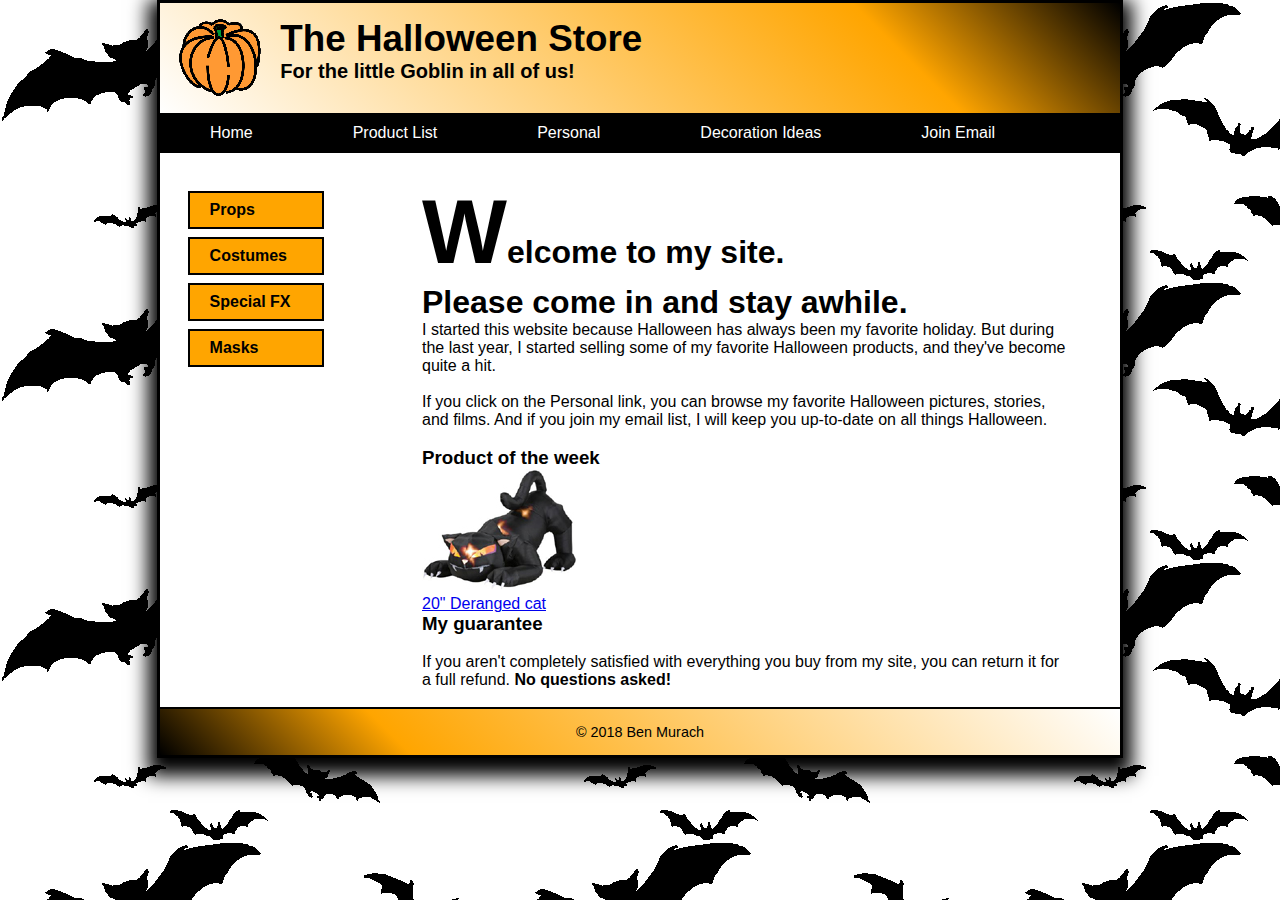
<file: halloween_exercises/index.html>
﻿<!DOCTYPE html>

<html lang="en">
<head>
    <meta charset="utf-8" />
    <link rel="stylesheet" href="styles/main.css">
    
	<link rel="shortcut icon" href="images/favicon.ico" type="image/png"/>

    <title>Halloween Store</title>
</head>

<body>
    <header>
        <img class="pumkinimg" src="images/pumpkin.gif" alt="Pumpkin">
        <h2 class="headerHeaders halloweenHeader">The Halloween Store</h2>
        <h3 class="headerHeaders"> For the little Goblin in all of us!</h3>
    </header>
    <main>
        <div id="nav_menu" >
        <ul >
            <li class="navli"><a class="active" href="index.html">Home</a></li>
            <li class="navli"><a href="products_list.html">Product List</a></li>
            <li class="navli"><a href="#news">Personal</a></li>
            <li class="navli">
                <div class="dropdown">
                    <a href="#">Decoration Ideas</a>
                    <div class="dropdown-content">
                        <a href="#">Outdoor</a>
                        <a href="#">Indoor</a>
                        <a href="#">Table</a>
                        <a href="#">Treats</a>
                    </div>
                </div>
            </li>
            <li class="navli"><a href="#">Join Email</a></li>
        </ul>
        </div>
        <br />
        <div class="main-body">
        <aside>
            <div id="nav_list">
            <ul>
                <li><a class="sidebarnav" href="products/props.html">Props</a></li>
                <li><a class="sidebarnav" href="products/costumes.html">Costumes</a></li>
                <li><a class="sidebarnav" href="products/special.html">Special FX</a></li>
                <li><a class="sidebarnav" href="products/masks.html">Masks</a></li>
            </ul>
            </div>
        </aside>
        <div class="contentDiv">
            <h1><span class="letter">W</span>elcome to my site.<br />Please come in and stay awhile.</h1>
            <p>I started this website because Halloween has always been my favorite holiday. But during the last year, I started selling some of my favorite Halloween products, and they've become quite a hit.</p>
            <br>
            <p>If you click on the Personal link, you can browse my favorite Halloween pictures, stories, and films. And if you join my email list, I will keep you up-to-date on all things Halloween.</p>
            <br>
            <h3>Product of the week</h3>
            <img src="images/cat1.jpg" alt="Cat"><br />
            <a class="catlink" href="cat.html">20" Deranged cat</a>
            <h3>My guarantee</h3>
            <br>
            <p>If you aren't completely satisfied with everything you buy from my site, you can return it for a full refund.<b> No questions asked!</b></p>
            <br>
        </div>
    </main>
    <footer>
        <p>&copy; 2018 Ben Murach</p>
    </footer>
</body>
</html>
</file>
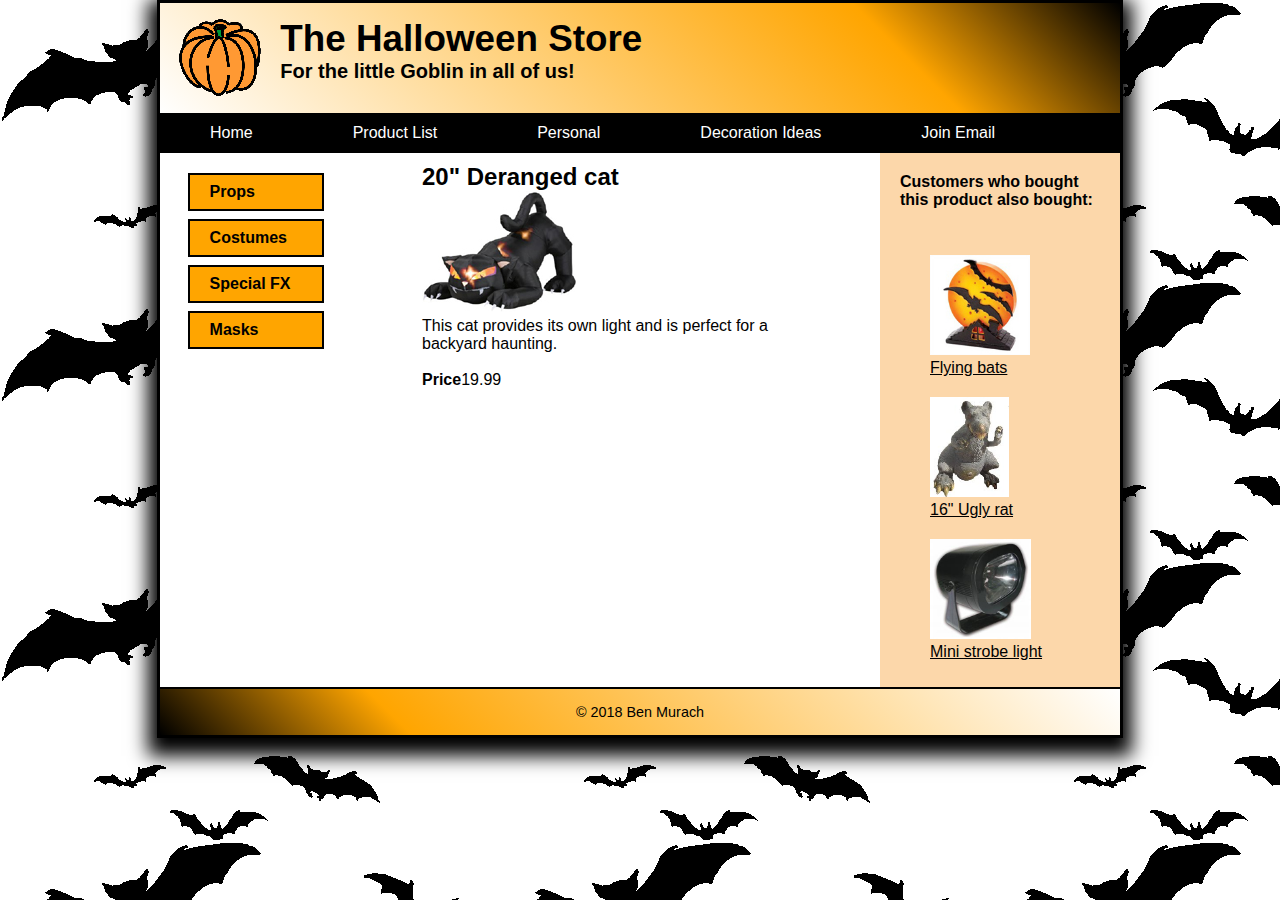
<file: halloween_exercises/cat.html>
<!DOCTYPE html>

<html lang="en">
<head>
    <meta charset="utf-8" />
    <link rel="stylesheet" href="styles/main.css">
    
	<link rel="shortcut icon" href="images/favicon.ico" type="image/png"/>

    <title>Dangered Cat</title>
</head>

<body>
    <header>
        <img class="pumkinimg" src="images/pumpkin.gif" alt="Pumpkin">
        <h2 class="headerHeaders halloweenHeader">The Halloween Store</h2>
        <h3 class="headerHeaders"> For the little Goblin in all of us!</h3>
    </header>
    <main>
        <div id="nav_menu" >
        <ul >
            <li class="navli"><a class="active" href="index.html">Home</a></li>
            <li class="navli"><a href="products_list.html">Product List</a></li>
            <li class="navli"><a href="#news">Personal</a></li>
            <li class="navli">
                <div class="dropdown">
                    <a href="#">Decoration Ideas</a>
                    <div class="dropdown-content">
                        <a href="#">Outdoor</a>
                        <a href="#">Indoor</a>
                        <a href="#">Table</a>
                        <a href="#">Treats</a>
                    </div>
                </div>
            </li>
            <li class="navli"><a href="#">Join Email</a></li>
        </ul>
        </div>
        <div class="main-body-2">
        <aside>
            <div id="nav_list">
            <ul>
                <li><a class="sidebarnav" href="products/props.html">Props</a></li>
                <li><a class="sidebarnav" href="products/costumes.html">Costumes</a></li>
                <li><a class="sidebarnav" href="products/special.html">Special FX</a></li>
                <li><a class="sidebarnav" href="products/masks.html">Masks</a></li>
            </ul>
            </div>
        </aside>
        <div class="contentDiv">
            <h2>20" Deranged cat</h2>
            <img class="catImg" src="images/cat1.jpg" alt="Cat"><br />
            <p>This cat provides its own light and is perfect for a backyard haunting.</p><br />
            <p><b>Price</b>19.99</p>
        </div>
        <div class="list">
            <p style="padding:20px"><b>Customers who bought this product also bought:</b></p>
            <ul>
                <li>
                    <img class="rightBarImg" src="images/flying_bats.jpg" alt="Flying bats" /><br />
                    <a href="#">Flying bats</a>
                </li>
                <li>
                    <img class="rightBarImg" src="images/rat1.jpg" alt="Rat" /><br />
                    <a href="#">16" Ugly rat</a>
                </li>
                <li>
                    <img class="rightBarImg" src="images/strobe1.jpg" alt="Strobe" /><br />
                    <a href="#">Mini strobe light</a>
                </li>
            </ul>
        </div>
    </main>
    <footer>
        <p>&copy; 2018 Ben Murach</p>
    </footer>
</body>
</html>
</file>
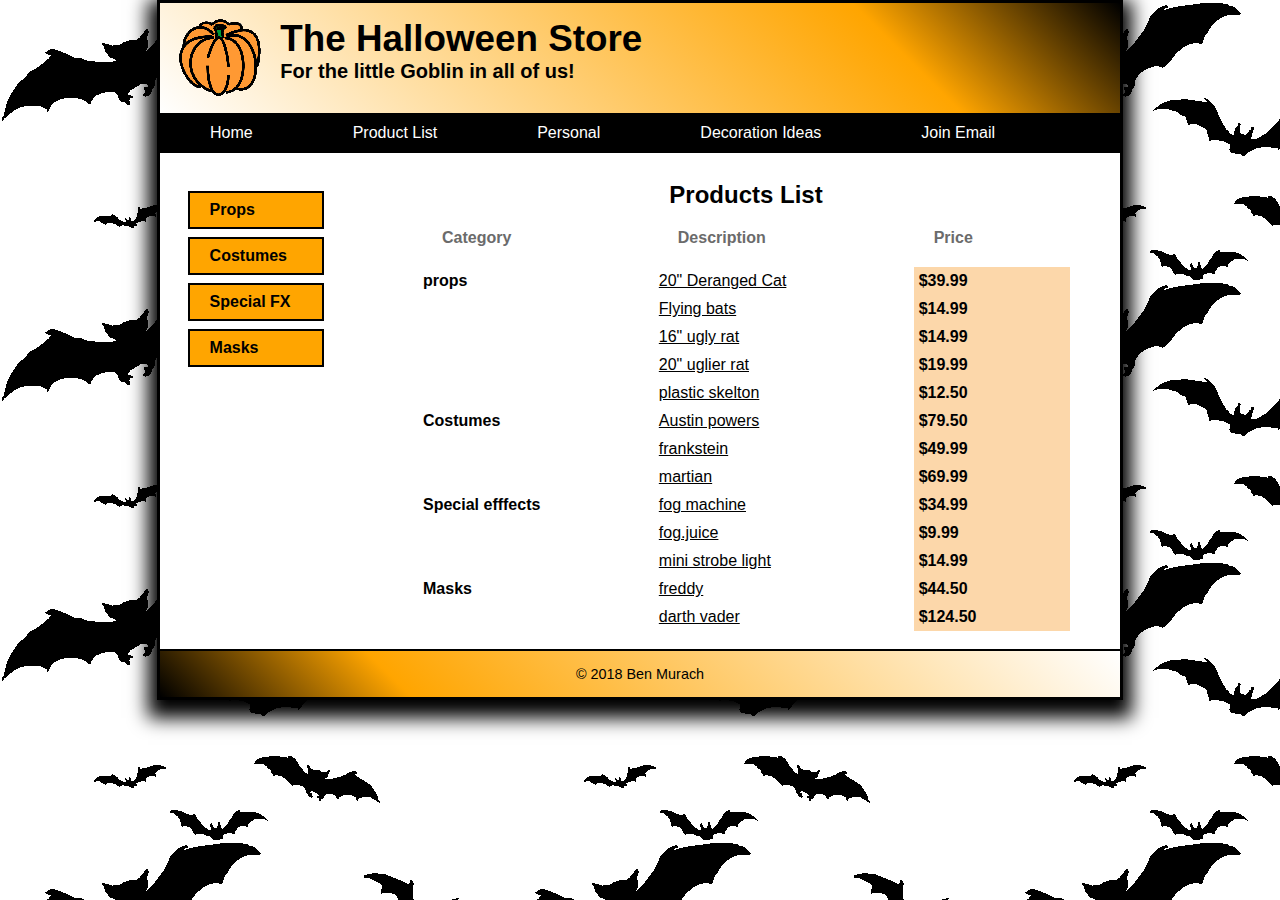
<file: halloween_exercises/products_list.html>
<!DOCTYPE html>

<html lang="en">
<head>
    <meta charset="utf-8" />
    <link rel="stylesheet" href="styles/main.css">
    
	<link rel="shortcut icon" href="images/favicon.ico" type="image/png"/>

    <title>Products List</title>
</head>

<body>
    <header>
        <img class="pumkinimg" src="images/pumpkin.gif" alt="Pumpkin">
        <h2 class="headerHeaders halloweenHeader">The Halloween Store</h2>
        <h3 class="headerHeaders"> For the little Goblin in all of us!</h3>
    </header>
    <main>
        <div id="nav_menu" >
        <ul >
            <li class="navli"><a class="active" href="index.html">Home</a></li>
            <li class="navli"><a href="products_list.html">Product List</a></li>
            <li class="navli"><a href="#news">Personal</a></li>
            <li class="navli">
                <div class="dropdown">
                    <a href="#">Decoration Ideas</a>
                    <div class="dropdown-content">
                        <a href="#">Outdoor</a>
                        <a href="#">Indoor</a>
                        <a href="#">Table</a>
                        <a href="#">Treats</a>
                    </div>
                </div>
            </li>
            <li class="navli"><a href="#">Join Email</a></li>
        </ul>
        </div>
        <br />
        <div class="main-body">
        <aside>
            <div id="nav_list">
            <ul>
                <li><a class="sidebarnav" href="products/props.html">Props</a></li>
                <li><a class="sidebarnav" href="products/costumes.html">Costumes</a></li>
                <li><a class="sidebarnav" href="products/special.html">Special FX</a></li>
                <li><a class="sidebarnav" href="products/masks.html">Masks</a></li>
            </ul>
            </div>
        </aside>
        <div class="contentDiv">
           <center> <h2>Products List</h2></center>
            <table class="table_data">
                <tr>
                  <th >Category</td>
                  <th >Description</td>
                  <th >Price</td>
                </tr>
                <tr>
                  <td class="name" >props</td>
                  <td><a href="cat.html">20" Deranged Cat</a></td>
                  <td class="price">$39.99</td>
                </tr>
                <tr>
                  <td></td>
                  <td><a href="#">Flying bats</a></td>
                  <td class="price">$14.99</td>
                </tr>
                <tr>
                  <td></td>
                  <td><a href="#">16" ugly rat</a></td>
                  <td class="price">$14.99</td>
                </tr>
                <tr>
                  <td  ></td>
                  <td><a href="#">20" uglier rat</a></td>
                  <td class="price">$19.99</td>
                </tr>
                <tr>
                  <td  ></td>
                  <td><a href="#">plastic skelton</a></td>
                  <td class="price">$12.50</td>
                </tr>
                <tr>
                  <td class="name" >Costumes</td>
                  <td><a href="#">Austin powers</a></td>
                  <td class="price">$79.50</td>
                </tr>
                <tr>
                  <td  ></td>
                  <td><a href="#">frankstein</a></td>
                  <td class="price">$49.99</td>
                </tr>
                <tr>
                  <td  ></td>
                  <td><a href="#">martian</a></td>
                  <td class="price">$69.99</td>
                </tr>
                <tr>
                  <td class="name"  >Special efffects</td>
                  <td><a href="#">fog machine</a></td>
                  <td class="price">$34.99</td>
                </tr>
                <tr>
                  <td  ></td>
                  <td><a href="#">fog.juice</a></td>
                  <td class="price">$9.99</td>
                </tr>
                <tr>
                  <td  ></td>
                  <td><a href="#">mini strobe light</a></td>
                  <td class="price">$14.99</td>
                </tr>
                <tr>
                  <td class="name" >Masks</td>
                  <td><a href="#">freddy</a></td>
                  <td class="price">$44.50</td>
                </tr>
                <tr>
                  <td  ></td>
                  <td><a href="#">darth vader</a></td>
                  <td class="price">$124.50</td>
                </tr>
                
              </table>
              <br>
        </div>
    </main>
    <footer>
        <p>&copy; 2018 Ben Murach</p>
    </footer>
</body>
</html>
</file>
<file: halloween_exercises/styles/main.css>
/*
* {
    font-family: sans-serif;
    margin: 0%;
}

h2 {
    font-size: 30px;
}

h3 {
    font-size: 15px;
}

h1::first-letter {
    font-size: 45px;
}

h1 {
    font-size: 17px;
}

.pumkinimg {
    float: left
}

.halloweenHeader {
    color: orange;
    font-style: italic;
    text-shadow: 2px 2px black;
}

.headerHeaders {
    padding-left: 110px;
}

.sidebarnav {
    font-weight: bold;
    color: orange;
}

li {
    padding-top: 5px;
    padding-bottom: 5px;
}

footer {
    font-size: small;
    text-align: center;
}

body {
    width: 800px;
    background-color: white;
    border: 5px solid;
    box-shadow: 10px 10px 8px black;
    margin: auto;
    padding: 0px;
}

main {
    padding: 10px;
}

html {
    display: table;
    margin: auto;
    background-image: url("file:///C:/Users/nikhi/Desktop/assignment/UI/Week4/halloween_exercises/halloween_exercises/images/bats.gif");
}

header {
    border-bottom: 2px solid black;
    background-image: linear-gradient(45deg, white 1%, orange 75%, black);
    height: 80px;
}

footer {
    border-top: 2px solid black;
    background-image: linear-gradient(45deg, black 1%, orange 75%, white);
    height: 40px;
}

.halloweenHeader {
    color: black;
    font-style: normal;
    text-shadow: 0px 0px black;
}

footer:before, header:before {
    content: "";
    display: inline-block;
    height: 5%;
    vertical-align: middle;
}

.ulDiv {
    float: left;
    width: 160px;
    margin-bottom: 100%;
}

button {
    background-color: orange;
    width: 100px;
    text-align: left;
    margin: 5px;
}

.headerRow {
    color: gray;
    font-weight: bold;
}

.catlink {
    color: orange;
    font-weight: bold;
}

.navul {
    list-style-type: none;
}

.navli {
    float: left;
    padding: 10px;
    width: 17%;
    background-color: black;
}

    .navli a {
        color: white;
        font-weight: bold;
        text-decoration: none;
    }


        .navli a:hover:not(.active) {
            color: orange;
        }

.active {
    color: orange !important;
}

.dropdown {
    position: relative;
    display: inline-block;
}

.dropdown-content {
    display: none;
    position: absolute;
    background-color: black;
}

    .dropdown-content a {
        color: white;
        padding: 12px 16px;
        text-decoration: none;
        display: block;
        width: 100px;
    }

        .dropdown-content a:hover {
            background-color: black;
        }

.dropdown:hover .dropdown-content {
    display: block;
}
*/



html {
	background-image: url("../images/bats.gif");	
}
body {
	font-family: Verdana, Arial, Helvetica, sans-serif;
	max-width: 960px;
	width: 95%;                        /* fixed width was 800 */
	background-color: white;
	margin: 0 auto; 
	padding: 0;
	border: 3px solid black;
	box-shadow: 0 9px 18px 9px;
}
h1, h2, h3, p {
	margin: 0;
	padding: 0;
}

/* Header */
header {
    background-image: -webkit-linear-gradient(45deg, white 0%, orange 75%, black 100%);
    background-image: -moz-linear-gradient(45deg, white 0%, orange 75%, black 100%);
    background-image: -o-linear-gradient(45deg, white 0%, orange 75%, black 100%);
    background-image: linear-gradient(45deg, white 0%, orange 75%, black 100%);
    padding: .9375em 1.875% .9375em 1.875%;  /* 15 / 16; 15 / 800 x 100 */
} 
header img { 
	float: left; 
	padding-right: 1.875%; 
	width: 10.6%;
	max-width: 85px;
	min-width: 40px;
} 
header h2 {
	font-size: 230%;
}
header h3 {
	font-size: 125%;
	padding-bottom: .75em;
}

/* Navigation menu */
#nav_menu {
	clear: left;
	margin: 0;
    padding: 0;    
    background-color: black;
    
}
#nav_menu ul {
	list-style: none;
    margin: 0;
    padding: 0;
    display: flex;
}

#nav_menu ul li{
    padding-left: 50px;
    padding-right: 50px;
}
#nav_menu ul li a {
	text-align: center;
	display: block;
	padding: .7em 0;
	text-decoration: none;
	background-color: black;
	color: white;
}
#nav_menu ul li a.current {
	color: orange;
}
#nav_menu ul li a:hover, #nav_menu ul li a:focus {
	background-color: gray;
}

/* Sidebar */
aside {
    margin: 0;
    padding: 20px;
}
#nav_list ul { 
	list-style: none;
    margin: 0;
    padding: 0 5%;
}
#nav_list ul li { 
	margin-bottom: .5em;
	border: 2px solid black;
}
#nav_list ul li  {
	display: block;
    text-align: left;
	background-color: orange;
	padding: .5em 0;

    
}

#nav_list ul li a {
    margin-left: 20px;
    color:black;
    font-weight: bold;
    text-decoration: none;

}


#nav_list ul li a:hover {
    color:green
}
/* Section */
section {
    padding: 2em 5%;
}
section h1 { 
	font-size: 140%;
	margin-bottom: .5em;
}
section h2 {
	font-size: 115%;
	margin: .8em 0 .4em 0;
}
section p {
	margin-bottom: .5em;
}
section a {
	font-weight: bold;
	color: orange;
    text-decoration: none;
}
section a:link, main a:visited { 
    color: orange; 
}
section a:hover, main a:focus { 
    color: green;
}

/* Footer */
footer { 
	border-top: 2px solid black;
	padding: .9375em 1.875% .9375em 1.875%;
    background-image: -webkit-linear-gradient(45deg, black 0%, orange 25%, white 100%);
    background-image: -moz-linear-gradient(45deg, black 0%, orange 25%, white 100%);
    background-image: -o-linear-gradient(45deg, black 0%, orange 25%, white 100%);
    background-image: linear-gradient(45deg, black 0%, orange 25%, white 100%);
} 
footer p {
	font-size: 90%;
	text-align: center;
}

#mobile_menu {
	display: none;
}

@media only screen and (max-width: 800px) {
	html {
		background-image: none;
	}
	body {
		font-size: 90%;
		box-shadow: none;
	}
}

@media only screen and (max-width: 767px) {
	#nav_menu {
		display: none;
	}
	#mobile_menu {
		display: block;
	}
	header h2 {
		font-size: 200%;
	}
}

@media only screen and (max-width: 479px) {
	header h2 {
		font-size: 180%;
	}
	header h3 {
		font-size: 115%;
	}
	section h1 {
		font-size: 130%;
	}
}

.dropdown {
    position: relative;
    display: inline-block;
}

.dropdown-content {
    display: none;
    position: absolute;
    background-color: black;
}

    .dropdown-content a {
        color: white;
        padding: 12px 16px;
        text-decoration: none;
        display: block;
        width: 200px;
    }

        .dropdown-content a:hover {
            background-color: black;
        }

.dropdown:hover .dropdown-content {
    display: block;
}



.main-body
{
    display: grid;
    grid-template-columns: 20% 80%;
}

.main-body-2
{
    display: grid;
    grid-template-columns: 20% 55% 25%; 
}

.contentDiv{
    padding-left: 70px;
    padding-top: 10px;
    padding-right: 50px;
}

.letter{
    font-size: 90px;
}


.table_data
{
    width: 100%;
    
  border-collapse: collapse;
}

.table_data tr th{
    text-align: left;
    padding:20px;
    color:rgb(107, 107, 107);
}
.table_data tr td a{
    color:black;
}

.table_data tr .price{
    background-color: #FCD7AA;
    font-weight: bold;
    padding:5px;
}

.name{
    font-weight: bold;
}


.list{
    background-color: #FCD7AA;
}

.rightBarImg{
    height:100px;
}

.list ul li a{
    color:black;
}

.list ul li {
    padding:10px;
}

.list ul{
    
    list-style-type: none;
}
</file>
